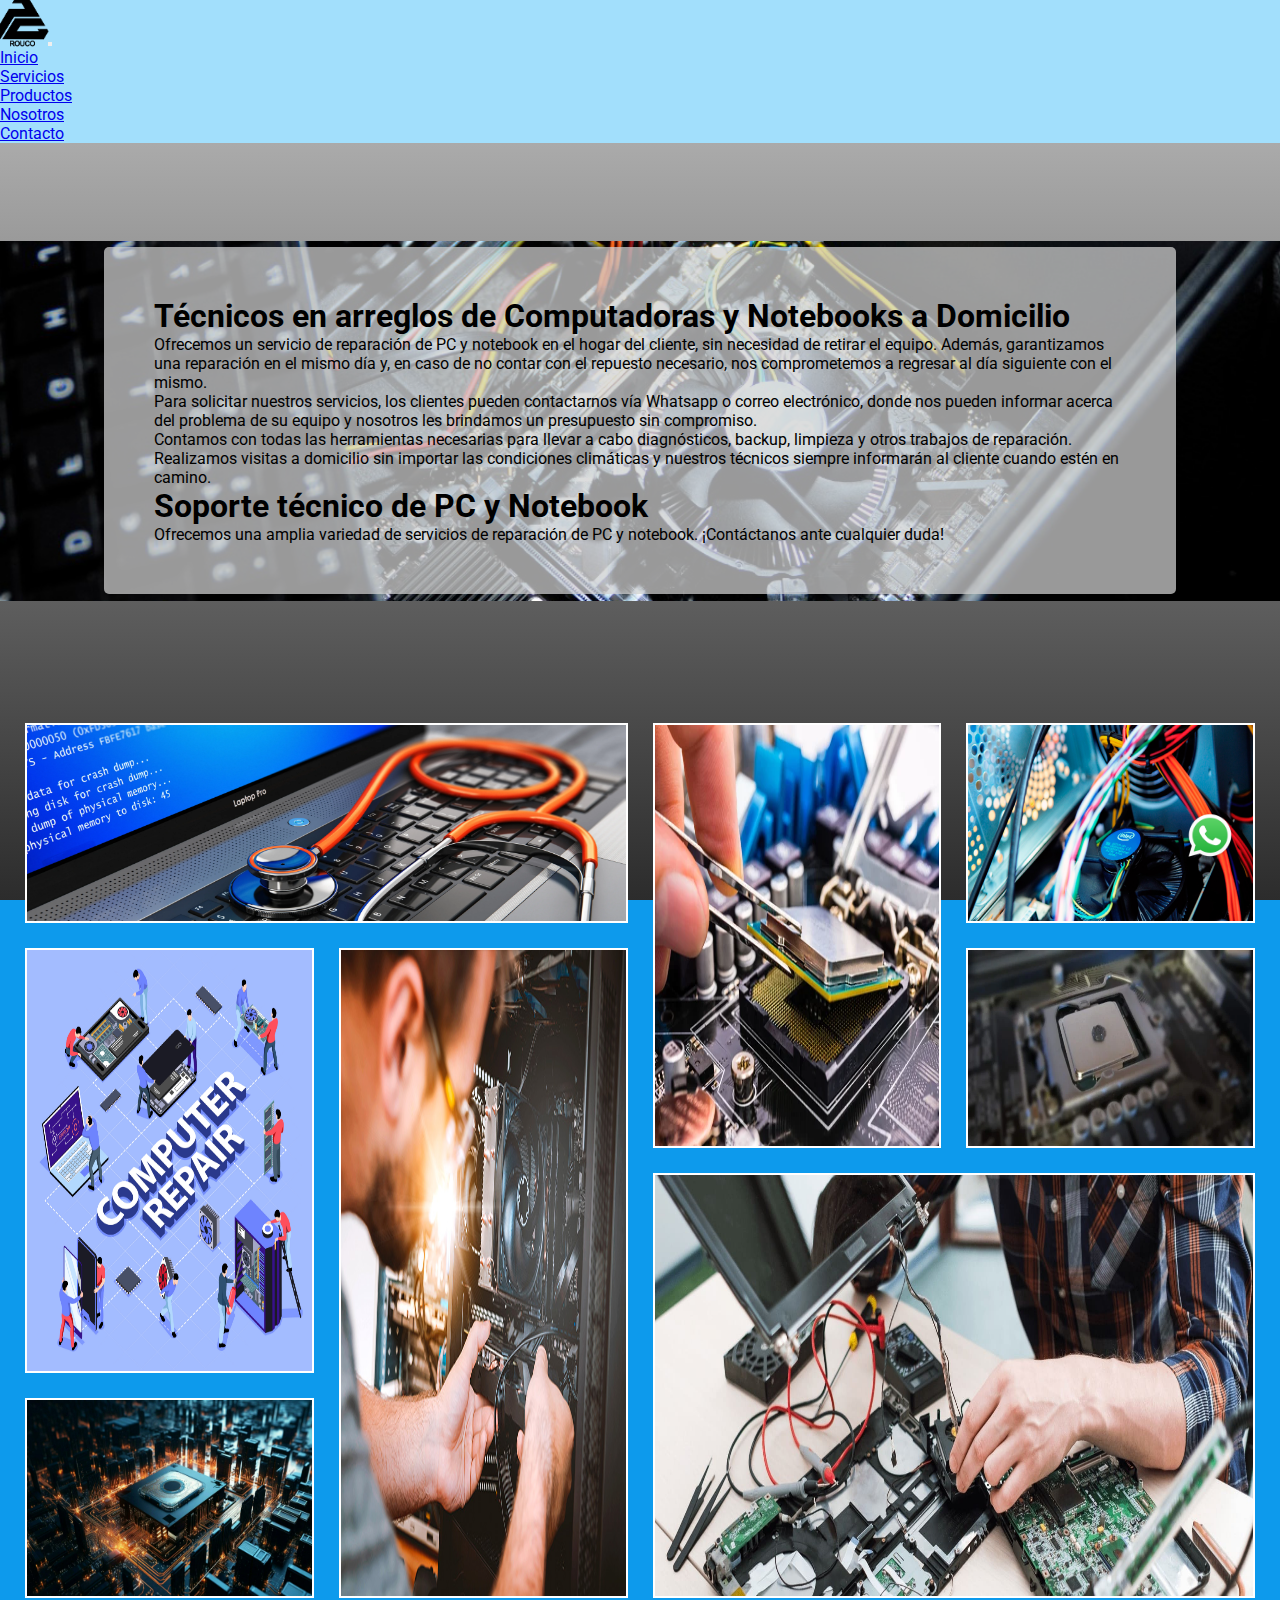
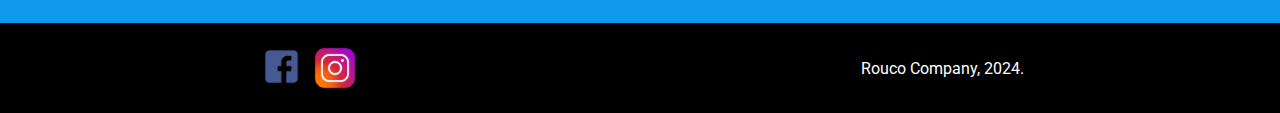
<file: index.html>
<!DOCTYPE html>
<html lang="en">
<head>
    <meta charset="UTF-8">
    <meta name="viewport" content="width=device-width, initial-scale=1.0">
    <!-- CSS -->
    <link rel="stylesheet" href="style.css">
    <!-- Bootstrap -->
    <link href="https://cdn.jsdelivr.net/npm/bootstrap@5.3.2/dist/css/bootstrap.min.css" rel="stylesheet" integrity="sha384-T3c6CoIi6uLrA9TneNEoa7RxnatzjcDSCmG1MXxSR1GAsXEV/Dwwykc2MPK8M2HN" crossorigin="anonymous">
    <!-- Tipografía -->
    <link rel="preconnect" href="https://fonts.googleapis.com">
    <link rel="preconnect" href="https://fonts.gstatic.com" crossorigin>
    <link href="https://fonts.googleapis.com/css2?family=Roboto:wght@300&display=swap" rel="stylesheet">
    <title>PreEntrega-Caroli</title>
</head>
<body>
    <header>
        <!-- Comienzo barra de navegación -->
        <nav class="navbar navbar-expand-lg bg-navbar-r">
             <div class="container-fluid">
                <a class="navbar-brand" href="index.html"><img src="images/logo-rouco-black.png" alt="" width="44px" height="44px" class="ms-5 logo-rouco"></a>
                <button class="navbar-toggler" type="button" data-bs-toggle="collapse" data-bs-target="#navbarNav" aria-controls="navbarNav" aria-expanded="false" aria-label="Toggle navigation">
                    <span class="navbar-toggler-icon"></span>
                </button>
                <div class="collapse navbar-collapse navbar-rouco me-5" id="navbarNav">
                    <ul class="navbar-nav">
                        <li class="nav-item nb-rouco">
                            <a class="nav-link active" aria-current="page" href="#">Inicio</a>
                        </li>
                        <li class="nav-item nb-rouco">
                            <a class="nav-link" href="pages/servicios.html">Servicios</a>
                        </li>
                        <li class="nav-item nb-rouco">
                            <a class="nav-link" href="pages/productos.html">Productos</a>
                        </li>
                        <li class="nav-item nb-rouco">
                            <a class="nav-link" href="pages/nosotros.html">Nosotros</a>
                        </li>
                        <li class="nav-item nb-rouco">
                            <a class="nav-link" href="pages/contacto.html">Contacto</a>
                        </li>
                    </ul>
                </div>
            </div>
        </nav>
    </header>

    <div>
        

    </div>
    <!-- Información sobre nuestros servicios -->
    <div class="menu-conteiner">
        <div class="menu">
            <div class="info-index"><h1>Técnicos en arreglos de Computadoras y Notebooks a Domicilio</h1>
            <p>
            Ofrecemos un servicio de reparación de PC y notebook en el hogar del cliente, sin necesidad de retirar el equipo. Además, garantizamos una reparación en el mismo día y, en caso de no contar con el repuesto necesario, nos comprometemos a regresar al día siguiente con el mismo.
            </p>
            <p>
            Para solicitar nuestros servicios, los clientes pueden contactarnos vía Whatsapp o correo electrónico, donde nos pueden informar acerca del problema de su equipo y nosotros les brindamos un presupuesto sin compromiso.
            </p>
            <p>
            Contamos con todas las herramientas necesarias para llevar a cabo diagnósticos, backup, limpieza y otros trabajos de reparación.
            </p>
            <p>
            Realizamos visitas a domicilio sin importar las condiciones climáticas y nuestros técnicos siempre informarán al cliente cuando estén en camino.
            </p>
            </div>
            <div class="info-index1">
            <h1>Soporte técnico de PC y Notebook</h1>
            <p>
            Ofrecemos una amplia variedad de servicios de reparación de PC y notebook. ¡Contáctanos ante cualquier duda!
            </p>
            </div>
        </div>
    </div>

    <!-- Imagenes de inicio-->
    <div id="img-index">
        <div class="img-index1"><img src="images/med-computer.webp" alt="" width="100%" height="100%"></div>
        <div class="img-index2"><img src="images/hand-on-graphics.jpg" alt="" width="100%" height="100%"></div>
        <div class="img-index3"><img src="images/computer-repair.jpg" alt="" width="100%" height="100%"></div>
        <div class="img-index4"><img src="images/background3.jpg" alt="" width="100%" height="100%"></div>
        <div class="img-index5"><img src="images/pc-repair.jpg" alt="" width="100%" height="100%"></div>
        <div class="img-index6"><img src="images/notebook-desarm.jpeg" alt="" width="100%" height="100%"></div>
        <div class="img-index7"><img src="images/cooler-intel.jpg" alt="" width="100%" height="100%"></div>
        <div class="img-index8"><img src="images/pasta-disipador.webp" alt="" width="100%" height="100%"></div>
    </div>

    <footer class="footer">
        <div class="redes">
            <img src="images/icofb.png" alt="Icono Facebook" width="51px" height="51px" class="ico-fb">
            <img src="images/icoig.png" alt="Icono Instagram" width="48px" height="48px" class="ico-ig">
        </div>
        <div>
            <p class="company">Rouco Company, 2024.</p>
        </div>
        <div class="btn-wpp">
            <a href="https://walink.co/7b4a0e" target="_blank" class="btn-wsp">
                <img src="images/wppicon.webp" alt="" width="50px" height="50px">
            </a>
        </div>
    </footer>

    <script src="https://cdn.jsdelivr.net/npm/bootstrap@5.3.2/dist/js/bootstrap.bundle.min.js" integrity="sha384-C6RzsynM9kWDrMNeT87bh95OGNyZPhcTNXj1NW7RuBCsyN/o0jlpcV8Qyq46cDfL" crossorigin="anonymous"></script>
</body>
</html>
</file>
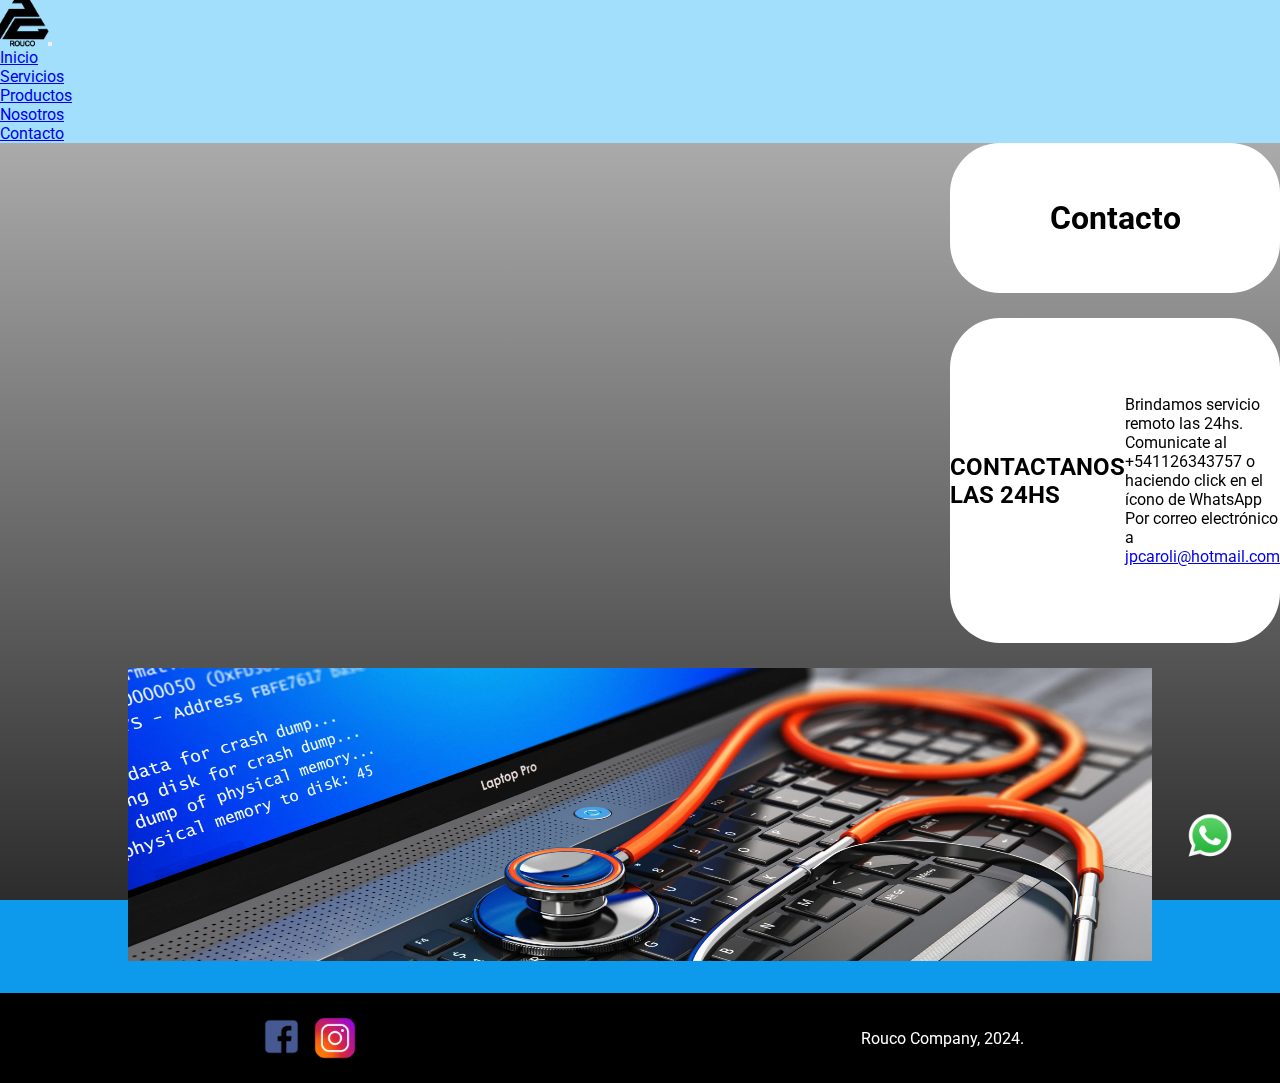
<file: pages/contacto.html>
<!DOCTYPE html>
<html lang="en">
<head>
    <meta charset="UTF-8">
    <meta name="viewport" content="width=device-width, initial-scale=1.0">
    <!-- CSS -->
    <link rel="stylesheet" href="/style.css">
    <!-- Bootstrap -->
    <link href="https://cdn.jsdelivr.net/npm/bootstrap@5.3.2/dist/css/bootstrap.min.css" rel="stylesheet" integrity="sha384-T3c6CoIi6uLrA9TneNEoa7RxnatzjcDSCmG1MXxSR1GAsXEV/Dwwykc2MPK8M2HN" crossorigin="anonymous">
    <!-- Tipografía -->
    <link rel="preconnect" href="https://fonts.googleapis.com">
    <link rel="preconnect" href="https://fonts.gstatic.com" crossorigin>
    <link href="https://fonts.googleapis.com/css2?family=Roboto:wght@300&display=swap" rel="stylesheet">
    <title>PreEntrega-Caroli</title>
</head>
<body>
    <header>
        <!-- Comienzo barra de navegación -->
        <nav class="navbar navbar-expand-lg bg-navbar-r">
             <div class="container-fluid">
                <a class="navbar-brand" href="index.html"><img src="/images/logo-rouco-black.png" alt="" width="44px" height="44px" class="ms-5 logo-rouco"></a>
                <button class="navbar-toggler" type="button" data-bs-toggle="collapse" data-bs-target="#navbarNav" aria-controls="navbarNav" aria-expanded="false" aria-label="Toggle navigation">
                    <span class="navbar-toggler-icon"></span>
                </button>
                <div class="collapse navbar-collapse navbar-rouco me-5" id="navbarNav">
                    <ul class="navbar-nav">
                        <li class="nav-item nb-rouco">
                            <a class="nav-link active" aria-current="page" href="/index.html">Inicio</a>
                        </li>
                        <li class="nav-item nb-rouco">
                            <a class="nav-link" href="/pages/servicios.html">Servicios</a>
                        </li>
                        <li class="nav-item nb-rouco">
                            <a class="nav-link" href="/pages/productos.html">Productos</a>
                        </li>
                        <li class="nav-item nb-rouco">
                            <a class="nav-link" href="/pages/nosotros.html">Nosotros</a>
                        </li>
                        <li class="nav-item nb-rouco">
                            <a class="nav-link" href="/pages/contacto.html">Contacto</a>
                        </li>
                    </ul>
                </div>
            </div>
        </nav>
    </header>

    <!-- Formas de contacto -->
    <div class="info-contact">
        <div class="div1"> 
            <iframe src="https://www.google.com/maps/embed?pb=!1m18!1m12!1m3!1d3283.160198308837!2d-58.459793288648896!3d-34.62539175853035!2m3!1f0!2f0!3f0!3m2!1i1024!2i768!4f13.1!3m3!1m2!1s0x95bcca241ff71ab1%3A0x4fbc0369df2f6dbb!2sYerbal%201885%2C%20C1406GJQ%20Buenos%20Aires!5e0!3m2!1ses!2sar!4v1707367869105!5m2!1ses!2sar" width="100%" height="100%" style="border:0;" allowfullscreen="" loading="lazy" referrerpolicy="no-referrer-when-downgrade"></iframe>
        </div>
        <div class="div2"> 
            <h1>Contacto</h1>
        </div>
        <div class="div3">
            <h2>CONTACTANOS LAS 24HS</h2>
            <p>Brindamos servicio remoto las 24hs.
            Comunicate al +541126343757 o haciendo click en el ícono de WhatsApp
            Por correo electrónico a <a href="mailto:jpcaroli@hotmail.com">jpcaroli@hotmail.com</a></p>
        </div>
        <div class="div4">
            <img src="/images/med-computer.webp" alt="Estetoscopio en teclado de notebook" width="80%" height="90%">
        </div>
    </div>
    <footer class="footer">
        <div class="redes">
            <img src="/images/icofb.png" alt="Icono Facebook" width="51px" height="51px" class="ico-fb">
            <img src="/images/icoig.png" alt="Icono Instagram" width="48px" height="48px" class="ico-ig">
        </div>
        <div>
            <p class="company">Rouco Company, 2024.</p>
        </div>
        <div class="btn-wpp">
            <a href="https://walink.co/7b4a0e" target="_blank" class="btn-wsp">
                <img src="/images/wppicon.webp" alt="" width="50px" height="50px">
            </a>
        </div>
    </footer>

    <script src="https://cdn.jsdelivr.net/npm/bootstrap@5.3.2/dist/js/bootstrap.bundle.min.js" integrity="sha384-C6RzsynM9kWDrMNeT87bh95OGNyZPhcTNXj1NW7RuBCsyN/o0jlpcV8Qyq46cDfL" crossorigin="anonymous"></script>
</body>
</html>
</file>
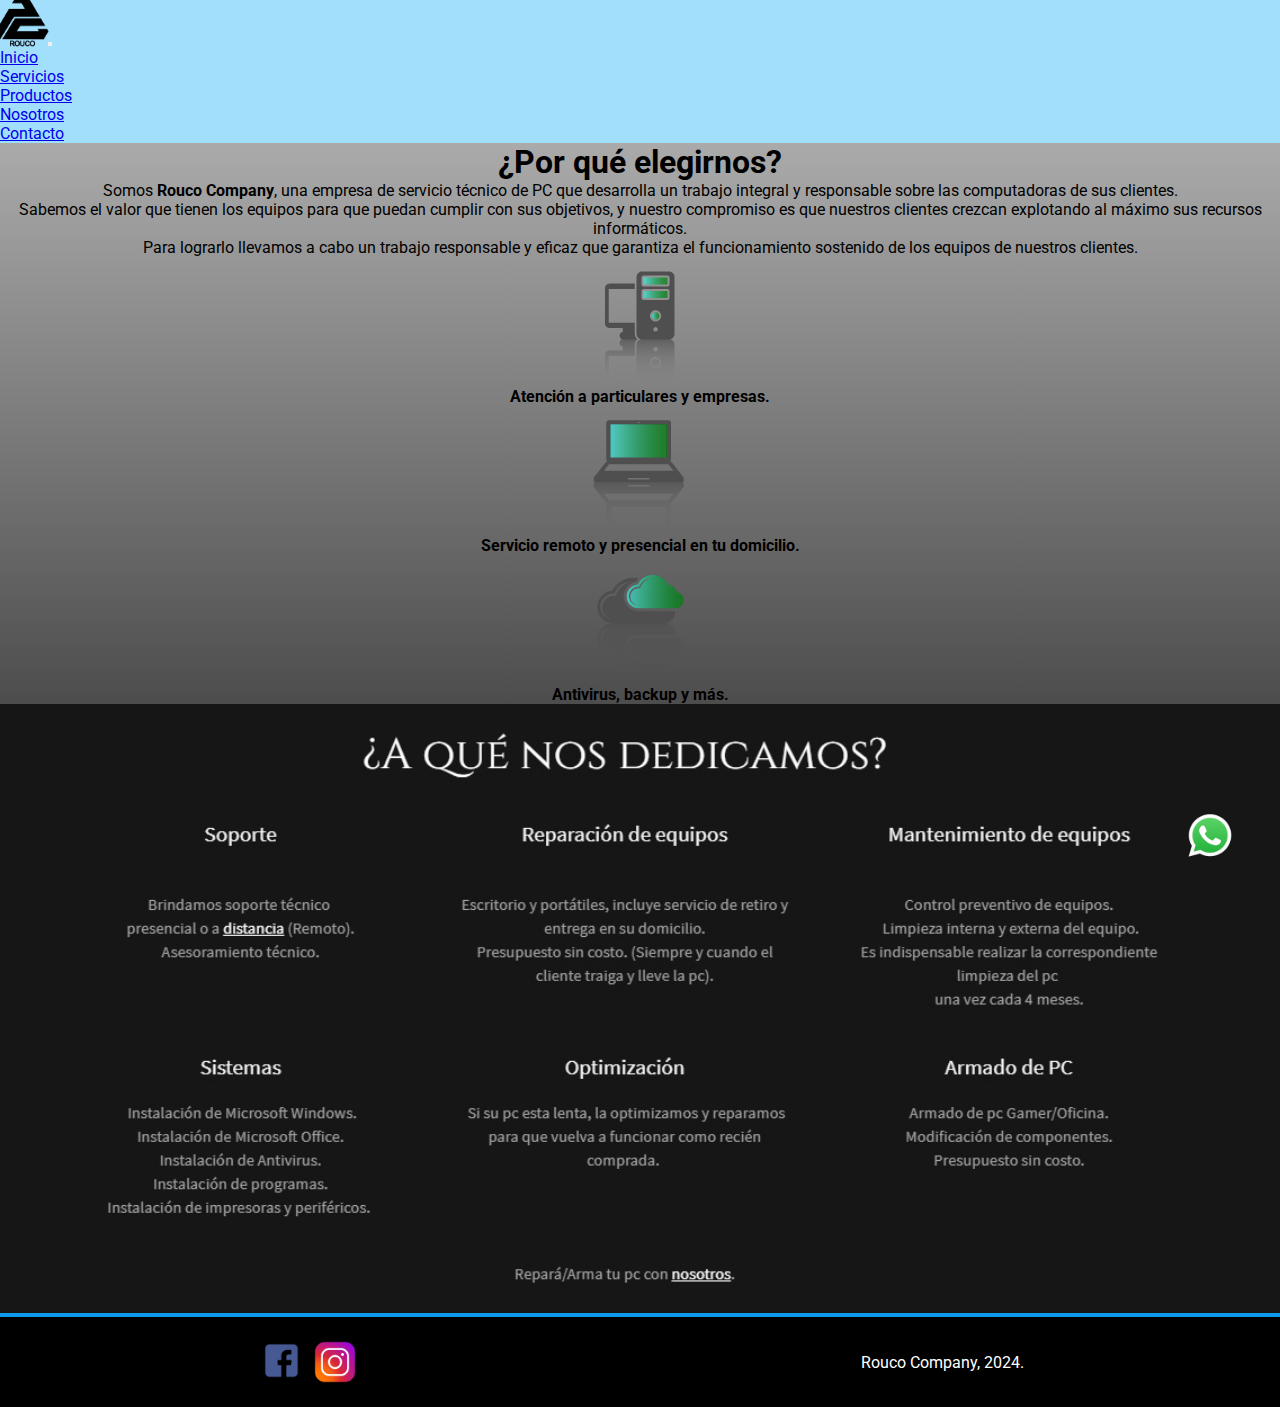
<file: pages/nosotros.html>
<!DOCTYPE html>
<html lang="en">
<head>
    <meta charset="UTF-8">
    <meta name="viewport" content="width=device-width, initial-scale=1.0">
    <!-- CSS -->
    <link rel="stylesheet" href="/style.css">
    <!-- Bootstrap -->
    <link href="https://cdn.jsdelivr.net/npm/bootstrap@5.3.2/dist/css/bootstrap.min.css" rel="stylesheet" integrity="sha384-T3c6CoIi6uLrA9TneNEoa7RxnatzjcDSCmG1MXxSR1GAsXEV/Dwwykc2MPK8M2HN" crossorigin="anonymous">
    <!-- Tipografía -->
    <link rel="preconnect" href="https://fonts.googleapis.com">
    <link rel="preconnect" href="https://fonts.gstatic.com" crossorigin>
    <link href="https://fonts.googleapis.com/css2?family=Roboto:wght@300&display=swap" rel="stylesheet">
    <title>PreEntrega-Caroli</title>
</head>
<body>
    <header>
        <!-- Comienzo barra de navegación -->
        <nav class="navbar navbar-expand-lg bg-navbar-r">
             <div class="container-fluid">
                <a class="navbar-brand" href="index.html"><img src="/images/logo-rouco-black.png" alt="" width="44px" height="44px" class="ms-5 logo-rouco"></a>
                <button class="navbar-toggler" type="button" data-bs-toggle="collapse" data-bs-target="#navbarNav" aria-controls="navbarNav" aria-expanded="false" aria-label="Toggle navigation">
                    <span class="navbar-toggler-icon"></span>
                </button>
                <div class="collapse navbar-collapse navbar-rouco me-5" id="navbarNav">
                    <ul class="navbar-nav">
                        <li class="nav-item nb-rouco">
                            <a class="nav-link active" aria-current="page" href="/index.html">Inicio</a>
                        </li>
                        <li class="nav-item nb-rouco">
                            <a class="nav-link" href="/pages/servicios.html">Servicios</a>
                        </li>
                        <li class="nav-item nb-rouco">
                            <a class="nav-link" href="/pages/productos.html">Productos</a>
                        </li>
                        <li class="nav-item nb-rouco">
                            <a class="nav-link" href="/pages/nosotros.html">Nosotros</a>
                        </li>
                        <li class="nav-item nb-rouco">
                            <a class="nav-link" href="/pages/contacto.html">Contacto</a>
                        </li>
                    </ul>
                </div>
            </div>
        </nav>
    </header>

    <section class="nosotros">
            <h1>¿Por qué elegirnos?</h1>
            <div>
                <p>Somos <b>Rouco Company</b>, una empresa de servicio técnico de PC que desarrolla un trabajo integral y responsable sobre las computadoras de sus clientes.</p>   
                <p>Sabemos el valor que tienen los equipos para que puedan cumplir con sus objetivos, y nuestro compromiso es que nuestros clientes crezcan explotando al máximo sus recursos informáticos.<br>Para lograrlo llevamos a cabo un trabajo responsable y eficaz que garantiza el funcionamiento sostenido de los equipos de nuestros clientes.</p>
            </div>
            <div class="img-nosotros">
                <img src="/images/ico-monipc.png" alt="Icono de monitor y gabinete">
                <h4>Atención a particulares y empresas.</h5>
                <img src="/images/ico-note.png" alt="Icono de notebook">
                <h4>Servicio remoto y presencial en tu domicilio.</h5>
                <img src="/images/ico-nube.png" alt="icono de nube">
                <h4>Antivirus, backup y más.</h5>
            </div>
    </section>
    <div>
        <img src="/images/dedicacion.jpg" alt="Servicios que ofrecemos" width="100%" >
    </div>
    <footer class="footer">
        <div class="redes">
            <img src="/images/icofb.png" alt="Icono Facebook" width="51px" height="51px" class="ico-fb">
            <img src="/images/icoig.png" alt="Icono Instagram" width="48px" height="48px" class="ico-ig">
        </div>
        <div>
            <p class="company">Rouco Company, 2024.</p>
        </div>
        <div class="btn-wpp">
            <a href="https://walink.co/7b4a0e" target="_blank" class="btn-wsp">
                <img src="/images/wppicon.webp" alt="" width="50px" height="50px">
            </a>
        </div>
    </footer>

    <script src="https://cdn.jsdelivr.net/npm/bootstrap@5.3.2/dist/js/bootstrap.bundle.min.js" integrity="sha384-C6RzsynM9kWDrMNeT87bh95OGNyZPhcTNXj1NW7RuBCsyN/o0jlpcV8Qyq46cDfL" crossorigin="anonymous"></script>
</body>
</html>
</file>
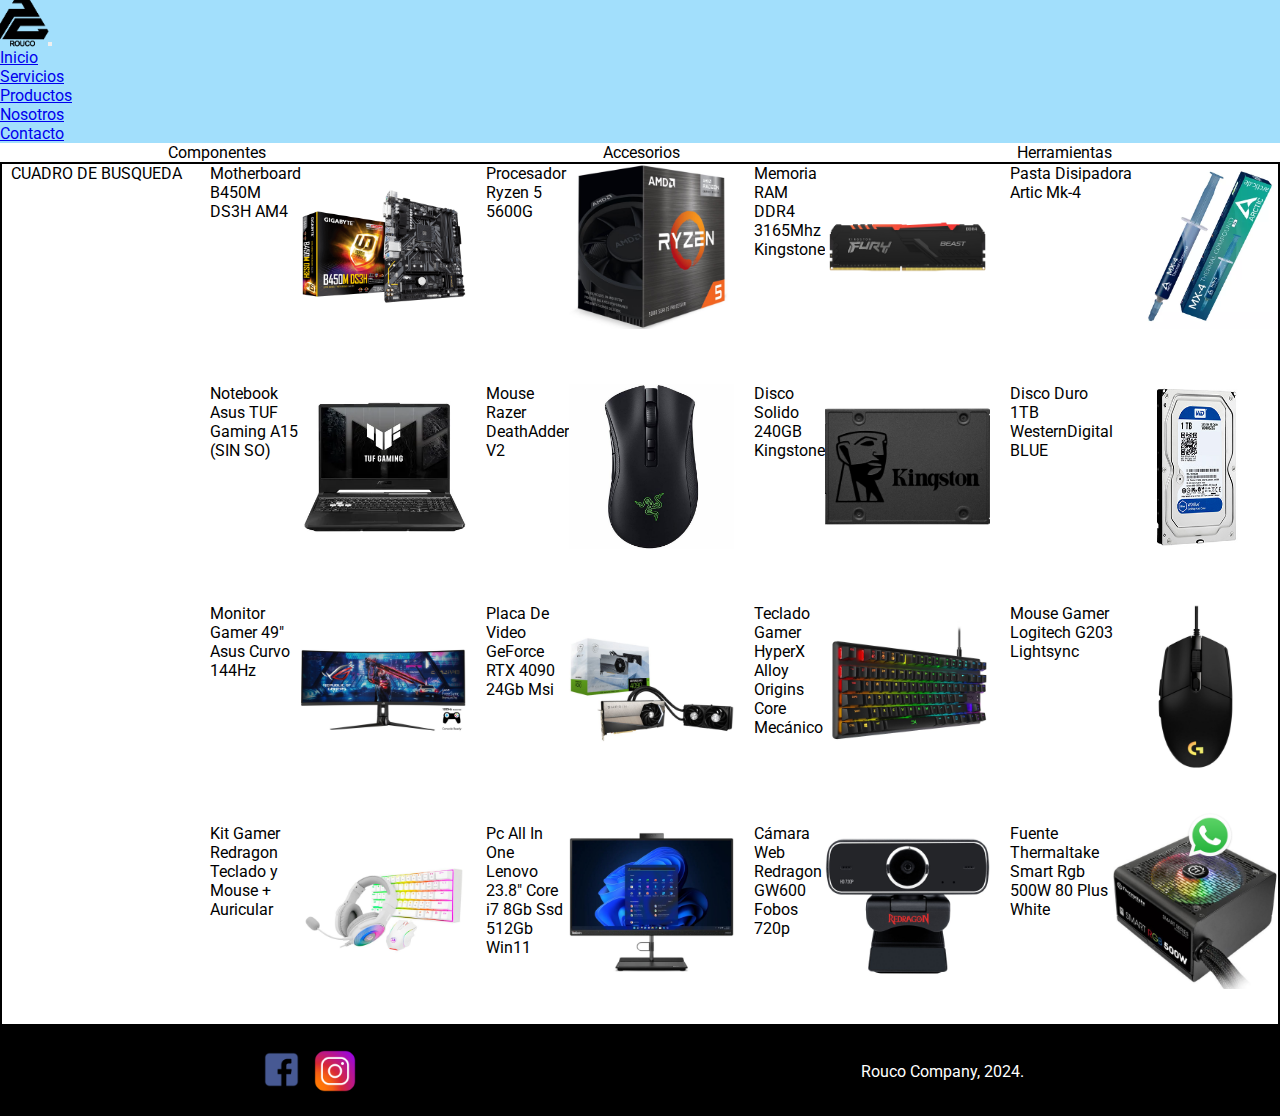
<file: pages/productos.html>
<!DOCTYPE html>
<html lang="en">
<head>
    <meta charset="UTF-8">
    <meta name="viewport" content="width=device-width, initial-scale=1.0">
    <!-- CSS -->
    <link rel="stylesheet" href="/style.css">
    <!-- Bootstrap -->
    <link href="https://cdn.jsdelivr.net/npm/bootstrap@5.3.2/dist/css/bootstrap.min.css" rel="stylesheet" integrity="sha384-T3c6CoIi6uLrA9TneNEoa7RxnatzjcDSCmG1MXxSR1GAsXEV/Dwwykc2MPK8M2HN" crossorigin="anonymous">
    <!-- Tipografía -->
    <link rel="preconnect" href="https://fonts.googleapis.com">
    <link rel="preconnect" href="https://fonts.gstatic.com" crossorigin>
    <link href="https://fonts.googleapis.com/css2?family=Roboto:wght@300&display=swap" rel="stylesheet">
    <title>PreEntrega-Caroli</title>
</head>
<body>
    <header>
        <!-- Comienzo barra de navegación -->
        <nav class="navbar navbar-expand-lg bg-navbar-r">
             <div class="container-fluid">
                <a class="navbar-brand" href="index.html"><img src="/images/logo-rouco-black.png" alt="" width="44px" height="44px" class="ms-5 logo-rouco"></a>
                <button class="navbar-toggler" type="button" data-bs-toggle="collapse" data-bs-target="#navbarNav" aria-controls="navbarNav" aria-expanded="false" aria-label="Toggle navigation">
                    <span class="navbar-toggler-icon"></span>
                </button>
                <div class="collapse navbar-collapse navbar-rouco me-5" id="navbarNav">
                    <ul class="navbar-nav">
                        <li class="nav-item nb-rouco">
                            <a class="nav-link active" aria-current="page" href="/index.html">Inicio</a>
                        </li>
                        <li class="nav-item nb-rouco">
                            <a class="nav-link" href="/pages/servicios.html">Servicios</a>
                        </li>
                        <li class="nav-item nb-rouco">
                            <a class="nav-link" href="/pages/productos.html">Productos</a>
                        </li>
                        <li class="nav-item nb-rouco">
                            <a class="nav-link" href="/pages/nosotros.html">Nosotros</a>
                        </li>
                        <li class="nav-item nb-rouco">
                            <a class="nav-link" href="/pages/contacto.html">Contacto</a>
                        </li>
                    </ul>
                </div>
            </div>
        </nav>
    </header>
    
    <!-- Categoría de los productos -->
    <div class="category">
        <div class="component">Componentes</div>
        <div class="accesory">Accesorios</div>
        <div class="tools">Herramientas</div>
    </div>
    <!-- Sección productos-->
    <section class="product-conteiner">
        <div class="product-1">CUADRO DE BUSQUEDA</div>
        <div class="product-2">Motherboard B450M DS3H AM4<img src="/images/moterboardb450mds3h.png" alt="PLACA MADRE MARCA ASUS B450M" width="165" height="165"></div>
        <div class="product-3">Procesador Ryzen 5 5600G<img src="/images/ryzen55600g.jpeg" alt="" width="165" height="165"></div>
        <div class="product-4">Memoria RAM DDR4 3165Mhz Kingstone<img src="../images/ramddr4kingstone.jpg" alt="" width="165" height="165"></div>
        <div class="product-5">Pasta Disipadora Artic Mk-4<img src="/images/articmx4.webp" alt="" width="165" height="165"></div>
        <div class="product-6">Notebook Asus TUF Gaming A15 (SIN SO)<img src="/images/asustufgaminga15sinso.webp" alt="" width="165" height="165"></div>
        <div class="product-7">Mouse Razer DeathAdder V2<img src="/images/deathadderv2.jpg" alt="" width="165" height="165"></div>
        <div class="product-8">Disco Solido 240GB Kingstone<img src="/images/ssdkingstone.jpeg" alt="" width="165" height="165"></div>
        <div class="product-9">Disco Duro 1TB WesternDigital BLUE<img src="/images/wd1tbblue.jpg" alt="" width="165" height="165"></div>
        <div class="product-10">Monitor Gamer 49" Asus Curvo 144Hz<img src="/images/monitor-gamer-asus-curvo-49-144hz.jpeg" alt="" width="165" height="165"></div>
        <div class="product-11">Placa De Video GeForce RTX 4090 24Gb Msi<img src="/images/Placa-Video-GeForce-RTX-4090-24Gb-Msi-Suprim.jpeg" alt="" width="165" height="165"></div>
        <div class="product-12">Teclado Gamer HyperX Alloy Origins Core Mecánico<img src="/images/Teclado-Gamer-Hyperx-Alloy-Origins-Core-Mecanico.jpeg" alt="" width="165" height="165"></div>
        <div class="product-13">Mouse Gamer Logitech G203 Lightsync<img src="/images/mouse-gamer-logitech-g203.jpeg" alt="" width="165" height="165"></div>
        <div class="product-14">Kit Gamer Redragon Teclado y Mouse + Auricular<img src="/images/Kit-Gamer-Redragon-Teclado-Mouse-Auricular.jpeg" alt="" width="165" height="165"></div>
        <div class="product-15">Pc All In One Lenovo 23.8" Core i7 8Gb Ssd 512Gb Win11<img src="/images/Pc-All-In-One-Lenovo-23-Core-i7-8Gb-Ssd-512Gb-Win11.jpeg" alt="" width="165" height="165"></div>
        <div class="product-16">Cámara Web Redragon GW600 Fobos 720p<img src="/images/camara-redragon-gw600-720p.jpeg" alt="" width="165" height="165"></div>
        <div class="product-17">Fuente Thermaltake Smart Rgb 500W 80 Plus White<img src="/images/fuente-thermaltake-rgb-500w-80pluswhite.jpeg" alt="" width="165" height="165"></div>
    </section>








    <!-- Div de productos -->
<!--     <section class="sec-product">
        <div class="productconteiner1">
            <div class="product">Motherboard B450M DS3H AM4<img src="/images/moterboardb450mds3h.png" alt="PLACA MADRE MARCA ASUS B450M" width="200" height="200"></div>
            <div class="product">Procesador Ryzen 5 5600G<img src="/images/ryzen55600g.jpeg" alt="" width="200" height="200"></div>
            <div class="product">Memoria RAM DDR4 3200Mhz Kingstone<img src="../images/ramddr4kingstone.jpg" alt="" width="200" height="200"></div>
            <div class="product">Pasta Disipadora Artic Mk-4<img src="/images/articmx4.webp" alt="" width="200" height="200"></div>
        </div>
        <div class="productconteiner2">
            <div class="product">Notebook Asus TUF Gaming A15 (SIN SO)<img src="/images/asustufgaminga15sinso.webp" alt="" width="200" height="200"></div>
            <div class="product">Mouse Razer DeathAdder V2<img src="/images/deathadderv2.jpg" alt="" width="200" height="200"></div>
            <div class="product">Disco Solido 240GB Kingstone<img src="/images/ssdkingstone.jpeg" alt="" width="200" height="200"></div>
            <div class="product">Disco Duro 1TB WesternDigital BLUE<img src="/images/wd1tbblue.jpg" alt="" width="200" height="200"></div>
        </div>
        <div class="productconteiner3">
            <div class="product">Monitor Gamer 49" Asus Curvo 144Hz<img src="/images/monitor-gamer-asus-curvo-49-144hz.jpeg" alt="" width="200" height="200"></div>
            <div class="product">Placa De Video GeForce RTX 4090 24Gb Msi <img src="/images/Placa-Video-GeForce-RTX-4090-24Gb-Msi-Suprim.jpeg" alt="" width="200" height="200"></div>
            <div class="product">Teclado Gamer HyperX Alloy Origins Core Mecánico <img src="/images/Teclado-Gamer-Hyperx-Alloy-Origins-Core-Mecanico.jpeg" alt="" width="200" height="200"></div>
            <div class="product">Mouse Gamer Logitech G203 Lightsync <img src="/images/mouse-gamer-logitech-g203.jpeg" alt="" width="200" height="200"></div>
        </div>
        <div class="productconteiner4">
            <div class="product">Kit Gamer Redragon Teclado y Mouse + Auricular <img src="/images/Kit-Gamer-Redragon-Teclado-Mouse-Auricular.jpeg" alt="" width="200" height="200"></div>
            <div class="product">Pc All In One Lenovo 23.8" Core i7 8Gb Ssd 512Gb Win11 <img src="/images/Pc-All-In-One-Lenovo-23-Core-i7-8Gb-Ssd-512Gb-Win11.jpeg" alt="" width="200" height="200"></div>
            <div class="product">Cámara Web Redragon GW600 Fobos 720p <img src="/images/camara-redragon-gw600-720p.jpeg" alt="" width="200" height="200"></div>
            <div class="product">Fuente Thermaltake Smart Rgb 500W 80 Plus White <img src="/images/fuente-thermaltake-rgb-500w-80pluswhite.jpeg" alt="" width="200" height="200"></div>
        </div>
    </section> -->
    <footer class="footer">
        <div class="redes">
            <img src="/images/icofb.png" alt="Icono Facebook" width="51px" height="51px" class="ico-fb">
            <img src="/images/icoig.png" alt="Icono Instagram" width="48px" height="48px" class="ico-ig">
        </div>
        <div>
            <p class="company">Rouco Company, 2024.</p>
        </div>
        <div class="btn-wpp">
            <a href="https://walink.co/7b4a0e" target="_blank" class="btn-wsp">
                <img src="/images/wppicon.webp" alt="" width="50px" height="50px">
            </a>
        </div>
    </footer>

    <script src="https://cdn.jsdelivr.net/npm/bootstrap@5.3.2/dist/js/bootstrap.bundle.min.js" integrity="sha384-C6RzsynM9kWDrMNeT87bh95OGNyZPhcTNXj1NW7RuBCsyN/o0jlpcV8Qyq46cDfL" crossorigin="anonymous"></script>
</body>
</html>
</file>
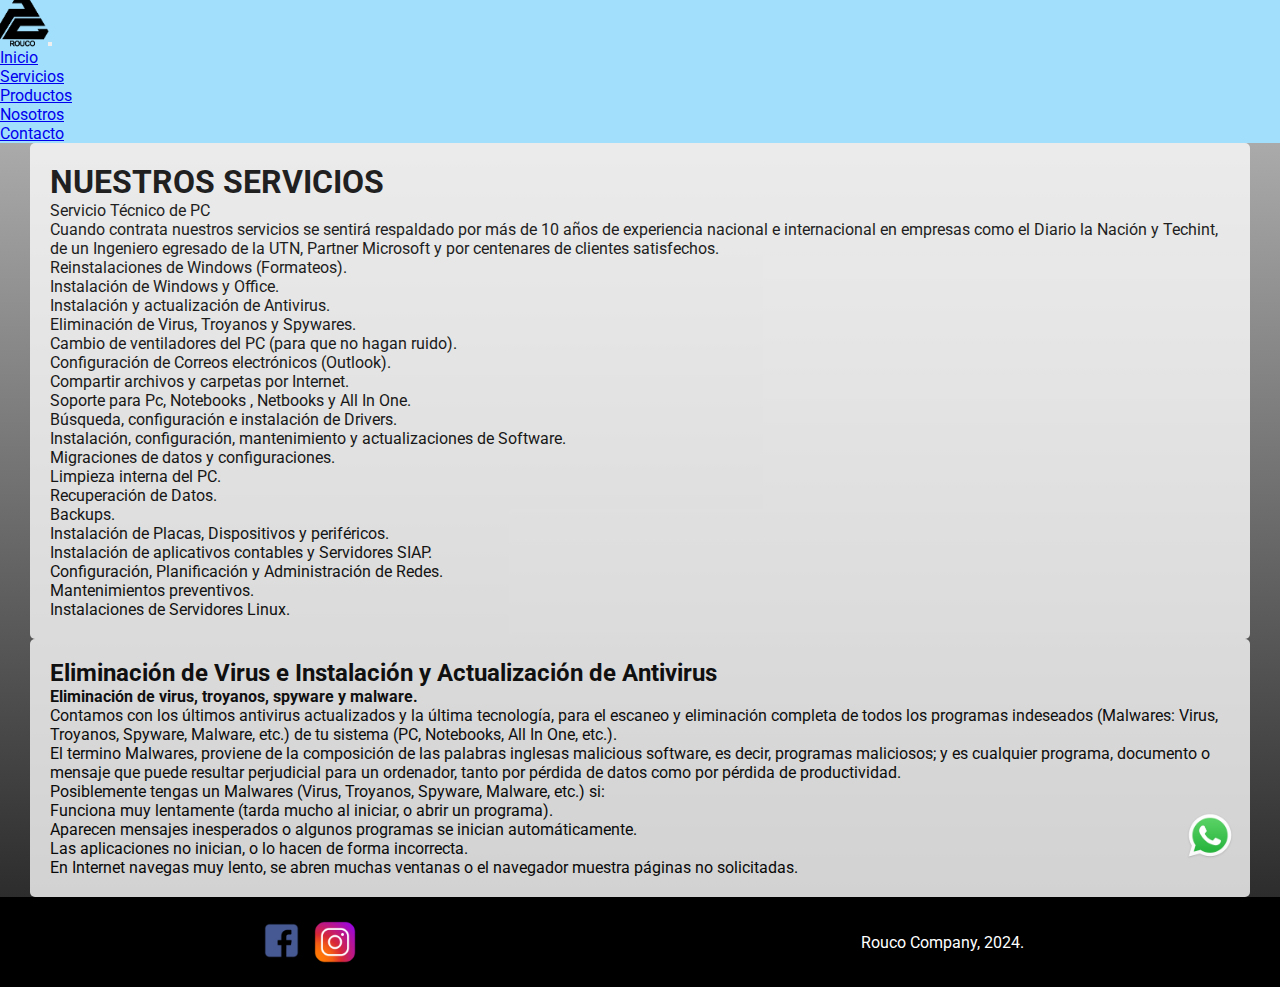
<file: pages/servicios.html>
<!DOCTYPE html>
<html lang="en">
<head>
    <meta charset="UTF-8">
    <meta name="viewport" content="width=device-width, initial-scale=1.0">
    <!-- CSS -->
    <link rel="stylesheet" href="/style.css">
    <!-- Bootstrap -->
    <link href="https://cdn.jsdelivr.net/npm/bootstrap@5.3.2/dist/css/bootstrap.min.css" rel="stylesheet" integrity="sha384-T3c6CoIi6uLrA9TneNEoa7RxnatzjcDSCmG1MXxSR1GAsXEV/Dwwykc2MPK8M2HN" crossorigin="anonymous">
    <!-- Tipografía -->
    <link rel="preconnect" href="https://fonts.googleapis.com">
    <link rel="preconnect" href="https://fonts.gstatic.com" crossorigin>
    <link href="https://fonts.googleapis.com/css2?family=Roboto:wght@300&display=swap" rel="stylesheet">
    <title>PreEntrega-Caroli</title>
</head>
<body>
    <header>
        <!-- Comienzo barra de navegación -->
        <nav class="navbar navbar-expand-lg bg-navbar-r">
             <div class="container-fluid">
                <a class="navbar-brand" href="index.html"><img src="/images/logo-rouco-black.png" alt="" width="44px" height="44px" class="ms-5 logo-rouco"></a>
                <button class="navbar-toggler" type="button" data-bs-toggle="collapse" data-bs-target="#navbarNav" aria-controls="navbarNav" aria-expanded="false" aria-label="Toggle navigation">
                    <span class="navbar-toggler-icon"></span>
                </button>
                <div class="collapse navbar-collapse navbar-rouco me-5" id="navbarNav">
                    <ul class="navbar-nav">
                        <li class="nav-item nb-rouco">
                            <a class="nav-link active" aria-current="page" href="/index.html">Inicio</a>
                        </li>
                        <li class="nav-item nb-rouco">
                            <a class="nav-link" href="/pages/servicios.html">Servicios</a>
                        </li>
                        <li class="nav-item nb-rouco">
                            <a class="nav-link" href="/pages/productos.html">Productos</a>
                        </li>
                        <li class="nav-item nb-rouco">
                            <a class="nav-link" href="/pages/nosotros.html">Nosotros</a>
                        </li>
                        <li class="nav-item nb-rouco">
                            <a class="nav-link" href="/pages/contacto.html">Contacto</a>
                        </li>
                    </ul>
                </div>
            </div>
        </nav>
    </header>

    <!-- Información sobre todos los servicios -->
    <section class="info">
        <h1>NUESTROS SERVICIOS</h1>
        <div class="service">
            <p>Servicio Técnico de PC</p>
            <p>Cuando contrata nuestros servicios se sentirá respaldado por más de 10 años de experiencia nacional e internacional en empresas como el Diario la Nación y Techint, de un Ingeniero egresado de la UTN, Partner Microsoft y por centenares de clientes satisfechos.</p>
            <p>Reinstalaciones de Windows (Formateos).</p>
            <p>Instalación de Windows y Office.</p>
            <p>Instalación y actualización de Antivirus.</p>
            <p>Eliminación de Virus, Troyanos y Spywares.</p>
            <p>Cambio de ventiladores del PC (para que no hagan ruido).</p>
            <p>Configuración de Correos electrónicos (Outlook).</p>
            <p>Compartir archivos y carpetas por Internet.</p>
            <p>Soporte para Pc, Notebooks , Netbooks y All In One.</p>
            <p>Búsqueda, configuración e instalación de Drivers.</p>
            <p>Instalación, configuración, mantenimiento y actualizaciones de Software.</p>
            <p>Migraciones de datos y configuraciones.</p>
            <p>Limpieza interna del PC.</p>
            <p>Recuperación de Datos.</p>
            <p>Backups.</p>
            <p>Instalación de Placas, Dispositivos y periféricos.</p>
            <p>Instalación de aplicativos contables y Servidores SIAP.</p>
            <p>Configuración, Planificación y Administración de Redes.</p>
            <p>Mantenimientos preventivos.</p>
            <p>Instalaciones de Servidores Linux.</p>
        </div>
    </section>
    <section class="info1">
            <h2>Eliminación de Virus e Instalación y Actualización de Antivirus</h2>
            <h4>Eliminación de virus, troyanos, spyware y malware.</h4>
        <div class="service">
            <p>Contamos con los últimos antivirus actualizados y la última tecnología, para el escaneo y eliminación completa de todos los programas indeseados (Malwares: Virus, Troyanos, Spyware, Malware, etc.) de tu sistema (PC, Notebooks, All In One, etc.).</p>
            <p>El termino Malwares, proviene de la composición de las palabras inglesas malicious software, es decir, programas maliciosos; y es cualquier programa, documento o mensaje que puede resultar perjudicial para un ordenador, tanto por pérdida de datos como por pérdida de productividad.</p>
            <p>Posiblemente tengas un Malwares (Virus, Troyanos, Spyware, Malware, etc.) si:</p>
            <p>Funciona muy lentamente (tarda mucho al iniciar, o abrir un programa).</p>
            <p>Aparecen mensajes inesperados o algunos programas se inician automáticamente.</p>
            <p>Las aplicaciones no inician, o lo hacen de forma incorrecta.</p>
            <p>En Internet navegas muy lento, se abren muchas ventanas o el navegador muestra páginas no solicitadas.</p>
        </div>
    </section>
    <footer class="footer">
        <div class="redes">
            <img src="/images/icofb.png" alt="Icono Facebook" width="51px" height="51px" class="ico-fb">
            <img src="/images/icoig.png" alt="Icono Instagram" width="48px" height="48px" class="ico-ig">
        </div>
        <div>
            <p class="company">Rouco Company, 2024.</p>
        </div>
        <div class="btn-wpp">
            <a href="https://walink.co/7b4a0e" target="_blank" class="btn-wsp">
                <img src="/images/wppicon.webp" alt="" width="50px" height="50px">
            </a>
        </div>
    </footer>

    <script src="https://cdn.jsdelivr.net/npm/bootstrap@5.3.2/dist/js/bootstrap.bundle.min.js" integrity="sha384-C6RzsynM9kWDrMNeT87bh95OGNyZPhcTNXj1NW7RuBCsyN/o0jlpcV8Qyq46cDfL" crossorigin="anonymous"></script>
</body>
</html>
</file>
<file: style.css>
* {
    margin: 0;
    padding: 0;
}

.logo-rouco:hover {
    transform: scale(1.2);
    transition: all 0.6s;
}

.bg-navbar-r {
    background-color: #a2dffc;
}

.navbar-rouco {
    justify-content: end;
}

.nb-rouco:hover {
    transform: scale(1.3);
    transition: all 0.5s;
}

.menu-conteiner {
    padding: 5%;
    background-image: url(/images/rep-inicio.jpg);
    background-repeat: no-repeat;
    background-size: cover;
    background-size: contain;
    background-position: center;
}

.menu {
    background-color: #d1d1d1bb;
    border-radius: 5px;
    margin: 40px;
    padding: 50px;
}

#img-index {
    display: grid;
    grid-template-columns: repeat(4, 1fr);
    grid-template-rows: repeat(4, 200px);
    grid-column-gap: 25px;
    grid-row-gap: 25px;
    padding: 25px;
    }
    
.img-index1 { grid-area: 1 / 1 / 2 / 3; border: 2px solid white;}
.img-index2 { grid-area: 2 / 2 / 5 / 3; border: 2px solid white;}
.img-index3 { grid-area: 2 / 1 / 4 / 2; border: 2px solid white;}
.img-index4 { grid-area: 4 / 1 / 5 / 2; border: 2px solid white;}
.img-index5 { grid-area: 1 / 3 / 3 / 4; border: 2px solid white;}
.img-index6 { grid-area: 3 / 3 / 5 / 5; border: 2px solid white;}
.img-index7 { grid-area: 1 / 4 / 2 / 5; border: 2px solid white;}
.img-index8 { grid-area: 2 / 4 / 3 / 5; border: 2px solid white;}

    .category {
    display: grid;
    grid-template-columns: repeat(3, 1fr);
    grid-template-rows: repeat(1, 1fr);
    background-color: white;
}

.product-conteiner {
    display: grid;
    grid-template-columns: repeat(5, 1fr);
    grid-template-rows: repeat(4, 200px);
    grid-column-gap: 20px;
    grid-row-gap: 20px;
    border: 2px solid black;
    background-color: white;
}

.product-1 { grid-area: 1 / 1 / 5 / 2; display: flex; justify-self: center; }
.product-2 { grid-area: 1 / 2 / 2 / 3; display: flex; justify-self: center; }
.product-3 { grid-area: 1 / 3 / 2 / 4; display: flex; justify-self: center; }
.product-4 { grid-area: 1 / 4 / 2 / 5; display: flex; justify-self: center; }
.product-5 { grid-area: 1 / 5 / 2 / 6; display: flex; justify-self: center; }
.product-6 { grid-area: 2 / 2 / 3 / 3; display: flex; justify-self: center; }
.product-7 { grid-area: 2 / 3 / 3 / 4; display: flex; justify-self: center; }
.product-8 { grid-area: 2 / 4 / 3 / 5; display: flex; justify-self: center; }
.product-9 { grid-area: 2 / 5 / 3 / 6; display: flex; justify-self: center; }
.product-10 { grid-area: 3 / 2 / 4 / 3; display: flex; justify-self: center; }
.product-11 { grid-area: 3 / 3 / 4 / 4; display: flex; justify-self: center; }
.product-12 { grid-area: 3 / 4 / 4 / 5; display: flex; justify-self: center; }
.product-13 { grid-area: 3 / 5 / 4 / 6; display: flex; justify-self: center; }
.product-14 { grid-area: 4 / 2 / 5 / 3; display: flex; justify-self: center; }
.product-15 { grid-area: 4 / 3 / 5 / 4; display: flex; justify-self: center; }
.product-16 { grid-area: 4 / 4 / 5 / 5; display: flex; justify-self: center; }
.product-17 { grid-area: 4 / 5 / 5 / 6; display: flex; justify-self: center; }

body {
    background-image: linear-gradient(to bottom, rgb(194, 194, 194), rgb(44, 44, 44));
    background-repeat: no-repeat;
    background-size: cover;
    background-size: contain;
    background-size: 100% 100%;
    background-attachment: fixed;
    font-family: 'Roboto', sans-serif;
}

.btn-wpp {
    position: fixed;
    bottom: 35px;
    right: 45px;
}

.btn-wpp:hover {
    transform: scale(1.5);
    transition: all 0.3s;
}

.sendbox {
    background-color: cyan;
    border-radius: 5px;
    width: 50px;
    height: 20px;
}

.textbox {
    width: 400px;
    height: 250px;
}

.nosotros {
    text-align: center;
}



.footer {
    background-color: black;
    color: white;
    bottom: 0px;
    height: 80px;
    display: flex;
    justify-content: space-around;
    align-items: center;
    padding: 5px;
}

.ico-fb:hover {
    transform: scale(1.2);
    transition: all 0.5s;
}

.ico-ig:hover {
    transform: scale(1.2);
    transition: all 0.5s;
}


.info {
    background-color: rgb(252, 252, 252);
    border-radius: 5px;
    opacity: 80%;
    margin-left: 30px;
    margin-right: 30px;
    padding: 20px;
}

.info1 {
    background-color: rgb(252, 252, 252);
    border-radius: 5px;
    opacity: 80%;
    margin-left: 30px;
    margin-right: 30px;
    padding: 20px;

}

.sec-product {
    display: flex;
    justify-content: flex-end;
    background-color: white;
}

.category {
    display: flex;
    justify-content: space-around;
}

.info-contact {
    display: grid;
    grid-template-columns: repeat(4, 1fr);
    grid-template-rows: repeat(5, 150px);
    grid-column-gap: 25px;
    grid-row-gap: 25px;
    }
    
.div1 { grid-area: 1 / 1 / 4 / 4; padding: 20px;}
.div2 { grid-area: 1 / 4 / 2 / 5; display: flex; justify-content: center; align-items: center; background-color: #ffffff; border-radius: 50px;}
.div3 { grid-area: 2 / 4 / 4 / 5; display: flex; align-items: center; background-color: #ffffff; border-radius: 50px;}
.div4 { grid-area: 4 / 1 / 6 / 5; display: flex; justify-content: center;}






/* Mobile */
@media only screen and (max-width: 480px) {
    /* Acá adentro escribimos css común */
    body {
        background-color: #d400ff;
    }
    h1 {
        font-size: 22px;
    }
}

/* Tablet */
@media only screen and (min-width: 481px) and (max-width: 980px) {
    body {
        background-color: #c9df09;
    }
}

/* Desktop */
@media only screen and (min-width: 981px) {
    body {
        background-color: #0d9aec;
    }
}
</file>
